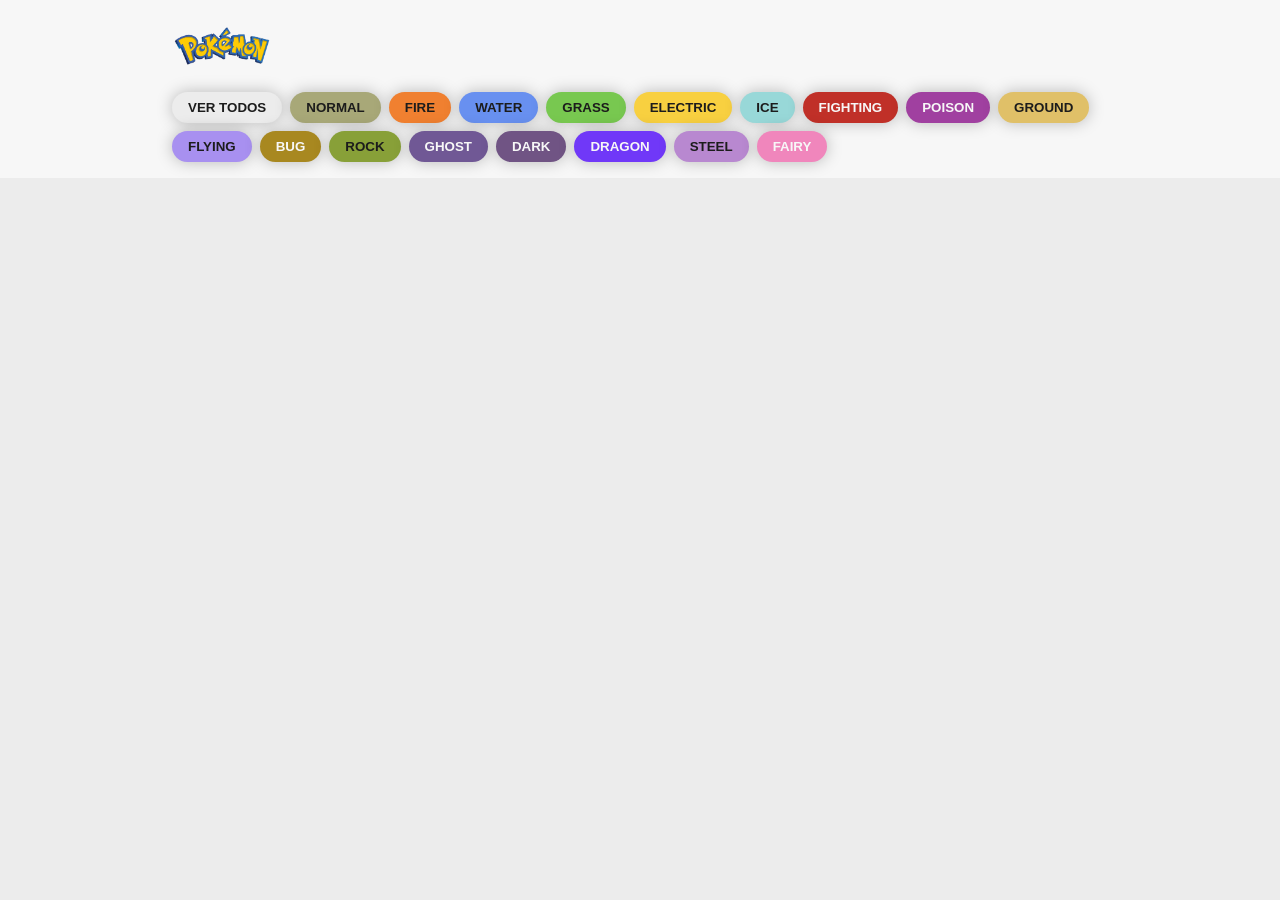
<file: pokeapi-main/pokeapi/index.html>
<!DOCTYPE html>
<html lang="en">
<head>
  <meta charset="UTF-8">
  <meta name="viewport" content="width=device-width, initial-scale=1.0">
  <title>Pokédex</title>
  <link rel="stylesheet" href="css/main.css">
</head>
<body>
  <header>
    <nav class="nav">
      <img src="img/logoPokemon.png" alt="logoPokemon" height="60px" width="100px">
      <ul class="nav-list">
        <li class="nav-item"><button class="btn btn-header" id="ver-todos">Ver Todos</button></li>
        <li class="nav-item"><button class="btn btn-header normal" id="normal">Normal</button></li>
        <li class="nav-item"><button class="btn btn-header fire" id="fire">Fire</button></li>
        <li class="nav-item"><button class="btn btn-header water" id="water">Water</button></li>
        <li class="nav-item"><button class="btn btn-header grass" id="grass">Grass</button></li>
        <li class="nav-item"><button class="btn btn-header electric" id="electric">Electric</button></li>
        <li class="nav-item"><button class="btn btn-header ice" id="ice">Ice</button></li>
        <li class="nav-item"><button class="btn btn-header fighting" id="fighting">Fighting</button></li>
        <li class="nav-item"><button class="btn btn-header poison" id="poison">Poison</button></li>
        <li class="nav-item"><button class="btn btn-header ground" id="ground">Ground</button></li>
        <li class="nav-item"><button class="btn btn-header flying" id="flying">Flying</button></li>
        <li class="nav-item"><button class="btn btn-header bug" id="bug">Bug</button></li>
        <li class="nav-item"><button class="btn btn-header rock" id="rock">Rock</button></li>
        <li class="nav-item"><button class="btn btn-header ghost" id="ghost">Ghost</button></li>
        <li class="nav-item"><button class="btn btn-header dark" id="dark">Dark</button></li>
        <li class="nav-item"><button class="btn btn-header dragon" id="dragon">Dragon</button></li>
        <li class="nav-item"><button class="btn btn-header steel" id="steel">Steel</button></li>
        <li class="nav-item"><button class="btn btn-header fairy" id="fairy">Fairy</button></li>
      </ul>
    </nav>
  </header>

  <main>
    <div id="todos">
      <div class="pokemon-todos" id="listaPokemon"></div>
    </div>
  </main>

  <script src="js/main.js"></script>
</body>
</html>
</file>
<file: pokeapi-main/pokeapi/css/main.css>
:root{
    --clr-black: #1c1c1c;
    --clr-gray: #ececec;
    --clr-white: #f7f7f7;

    --type-normal: #A8A878;
    --type-fire: #f08030;
    --type-water: #6890F0;
    --type-grass: #78c850;
    --type-electric:#f8d040;
    --type-ice: #98d8d8;
    --type-fighting: #c03028;
    --type-poison: #a040a0;
    --type-ground: #e0c068;
    --type-flying: #a890f0;
    --type-psychic:#f85888;
    --type-bug: #a88820;
    --type-rock: #88a038;
    --type-ghost:#705895;
    --type-dark: #705484;
    --type-dragon:#7038f8;
    --type-steel: #b888d0;
    --type-fairy: #f086bc;
}
*{
    margin: 0;
    padding: 0;
    box-sizing: border-box;
    color: var(--clr-black);
    font-family: Arial, Helvetica, sans-serif

}

ul{
    list-style-type: none;
}
button{
    background-color: transparent;
    border: 0;
    border-radius: 0;
}


body{
    min-height: 100vh;
    background-color: var(--clr-gray);

}
header{
    padding-block: 1rem;
    box-shadow: 0 0 -1rem rgba(0, 0, 0, .5);
    background-color: var(--clr-white);
}
.nav    {
    display: flex;
    flex-direction: column;
    gap: 1rem;
    align-items: flex-start;
    padding-inline: 2rem;
    max-width: 1000px;
    margin: 0 auto;
}

.nav-list{
    display: flex;
    align-items: center;
    flex-wrap: wrap;
    gap: .5rem;
}

.btn-header{
    background-color: var(--clr-gray);
    padding: .5rem;
    border-radius: 100vmax;
    cursor:pointer;
    text-transform: uppercase;
    font-weight: 600;
    box-shadow: 0 0 1rem rgba(0, 0, 0, .25);
    padding-inline: 1rem;
}
.btn-header:hover{
    transform: scale(1.1);
    box-shadow: 0 0 2rem rgba(0, 0, 0, .5);
    transition: .2s;
}
main{
    padding: 2rem;
    max-width: 1000px;
    margin: 0 auto;

}

.pokemon-id-back{
    position: absolute;
    top: 1rem;
    left: 50%;
    transform: translate(-50%);
    font-size: 6rem;
    font-weight: 800;
    color: var(--clr-gray);
    z-index: -1;
    color: var(--clr-gray);


}
.pokemon-todos{
    display: grid;
    grid-template-columns: 1fr ;
    gap: 1rem;
}

@media screen and (min-width: 470px) {
    .pokemon-todos{
        grid-template-columns: 1fr 1fr;
    }
    
}
@media screen and (min-width: 700px) {
    .pokemon-todos{
        grid-template-columns: 1fr 1fr 1fr;
    }
    
}
.pokemon{
    border-radius: 1rem;
    background-color: var(--clr-white);
    box-shadow: 0 0 3rem -1rem rgba(0, 0, 0, .25);
    padding: 1rem;
    text-transform: uppercase;
    position: relative;
    isolation: isolate;
    overflow: hidden;

}
.pokemon-imagen img{
    width: 100%;
    max-width: 6rem;
}
.pokemon-imagen{
    padding-inline: 1rem;
    display: flex;
    justify-content: center;

}
pokemon-info{
    display: flex;
    flex-direction: column;
    gap: .5rem;
    padding-inline: 1rem;
    align-items: center;
    text-align: center;

}
.nombre-contenedor{
    display: flex;
    align-items: center;
    gap: .5rem;
    flex-wrap: wrap;
    justify-content: center;
}
.pokemon-id{
    background-color: var(--clr-gray);
    padding: .5rem;
    border-radius: 100vmax;
    font-weight: 500;
}
.pokemon-nombre{
    font-size: 1.4rem;
}
.pokemon-tipos{
    display: flex;
    gap: .5rem;
    font-size: .75rem;
    flex-wrap: wrap;
    justify-content: center;
}
.tipo{
    padding: .25rem .5rem;
    border-radius: 100vmax;
}

.pokemon-stats{
    display: flex;
    gap: 1rem;
    font-size: .85rem;
}
.stat{
    background-color: var(--clr-gray);
    padding: .25rem .5rem;
    border-radius: 100vmax;
}

































.normal{
    background-color: var(--type-normal);
    color: var(--clr-black);
}
.fire{
    background-color: var(--type-fire);
    color: var(--clr-black);
}

.water{
    background-color: var(--type-water);
    color: var(--clr-black);

}
.grass{
    background-color: var(--type-grass);
    color: var(--clr-black);
}
.electric{
    background-color: var(--type-electric);
    color: var(--clr-black);
}
.ice{
    background-color: var(--type-ice);
    color: var(--clr-black);
}
.fighting{
    background-color: var(--type-fighting);
    color: var(--clr-white);
}
.poison{
    background-color: var(--type-poison);
    color: var(--clr-white);
}
.ground{
    background-color: var(--type-ground);
    color: var(--clr-black);

} 
.flying{
    background-color: var(--type-flying);
    color: var(--clr-black);

}
.bug{
    background-color: var(--type-bug);
    color: var(--clr-white);
}
.rock{
    background-color: var(--type-rock);
    color: var(--clr-black);

}
.ghost{
    background-color: var(--type-ghost);
    color: var(--clr-white);
}
.dark{
    background-color: var(--type-dark);
    color: var(--clr-white);
}

.dragon{
    background-color: var(--type-dragon);
    color: var(--clr-white);
}

.steel{
    background-color: var(--type-steel);
    color: var(--clr-black);
}
.fairy{
    background-color: var(--type-fairy);
    color: var(--clr-white);
}
</file>
